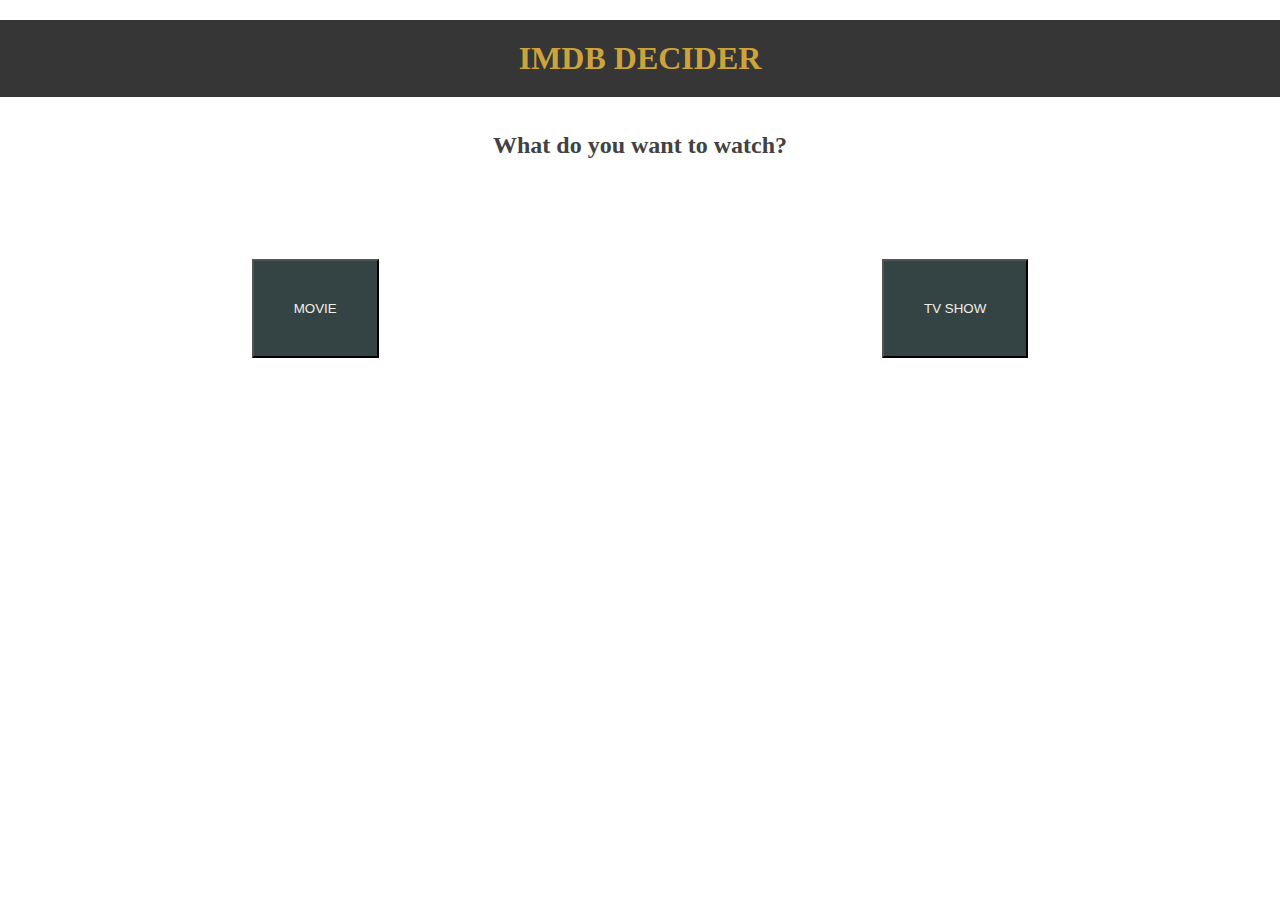
<file: index.html>
<!DOCTYPE html>
<html lang="en">
<head>
  <meta charset="UTF-8">
  <meta http-equiv="X-UA-Compatible" content="IE=edge">
  <meta name="viewport" content="width=device-width, initial-scale=1.0">
  <link rel="stylesheet" href="style.css">
  <title>IMDB DECIDER</title>
</head>
<body>

<div class="imdb-decider">
  <h1>IMDB DECIDER</h1>
</div>

<div class="landing-page">
 
<div class="page-text">
  <h2>What do you want to watch?</h2>
</div>

<div class="landing-page-options">
<a href="page2.html">
  <button class="landing-page-btn movie-btn">MOVIE</button>
</a>
<a href="page2.html">
   <button class="landing-page-btn tv-show-btn">TV SHOW</button>
</a>
</div>


</div>



</body>
</html>
</file>
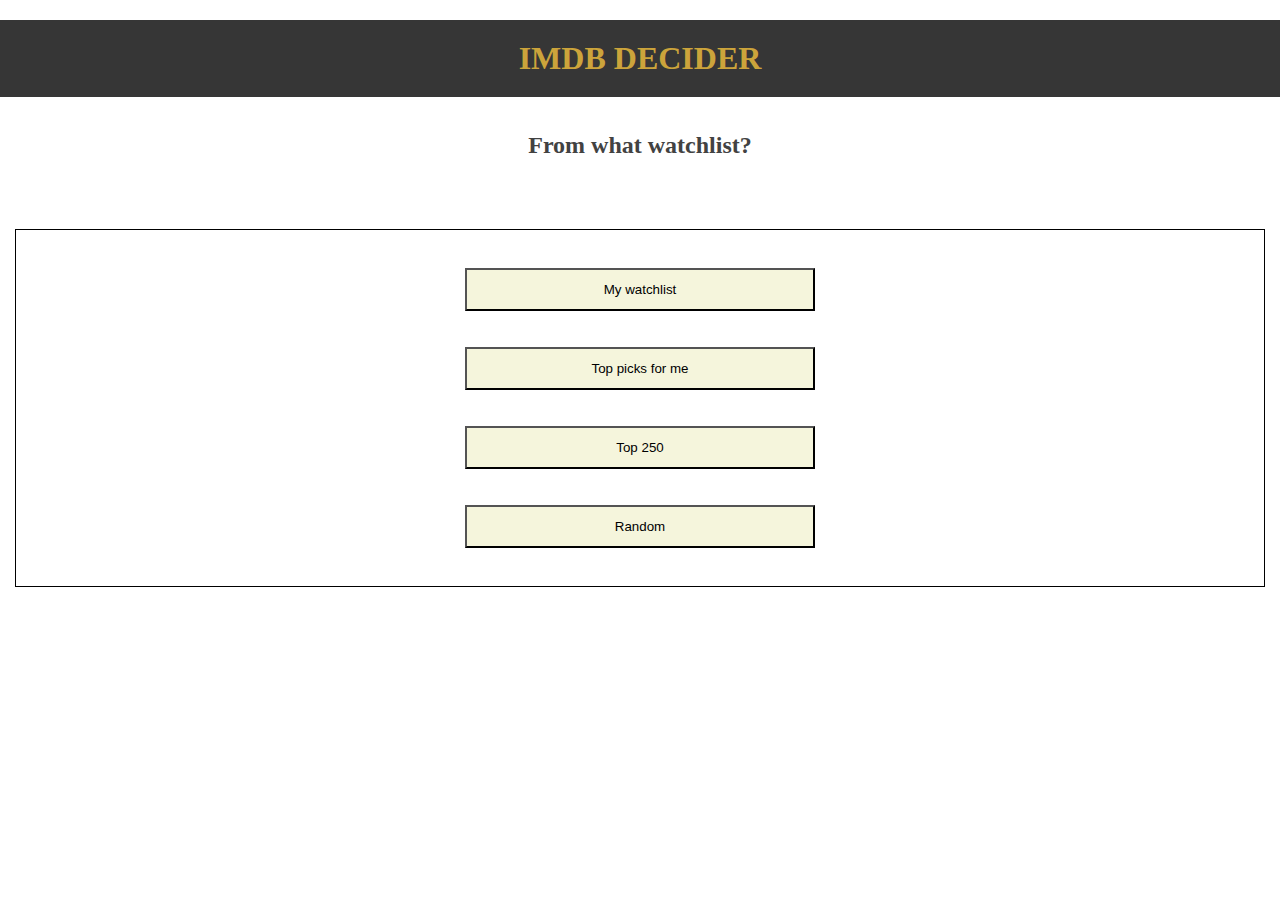
<file: page2.html>
<!DOCTYPE html>
<html lang="en">
<head>
  <meta charset="UTF-8">
  <meta http-equiv="X-UA-Compatible" content="IE=edge">
  <meta name="viewport" content="width=device-width, initial-scale=1.0">
  <link rel="stylesheet" href="style.css">
  <title>IMDB DECIDER</title>
</head>
<body>
  
<div class="imdb-decider">
  <h1>IMDB DECIDER</h1>
</div>

<div class="second-page"> 

<div class="page-text">
  <h2>From what watchlist?</h2>
</div>

<div class="page2-options">

 <form action="page3.html">
  <input type="submit" name="" id="" value="My watchlist">
  <input type="submit" name="" id="" value="Top picks for me">
  <input type="submit" name="" id="" value="Top 250">
  <input type="submit" name="" id="" value="Random">
 </form>
</div>

</div>

</body>
</html>
</file>
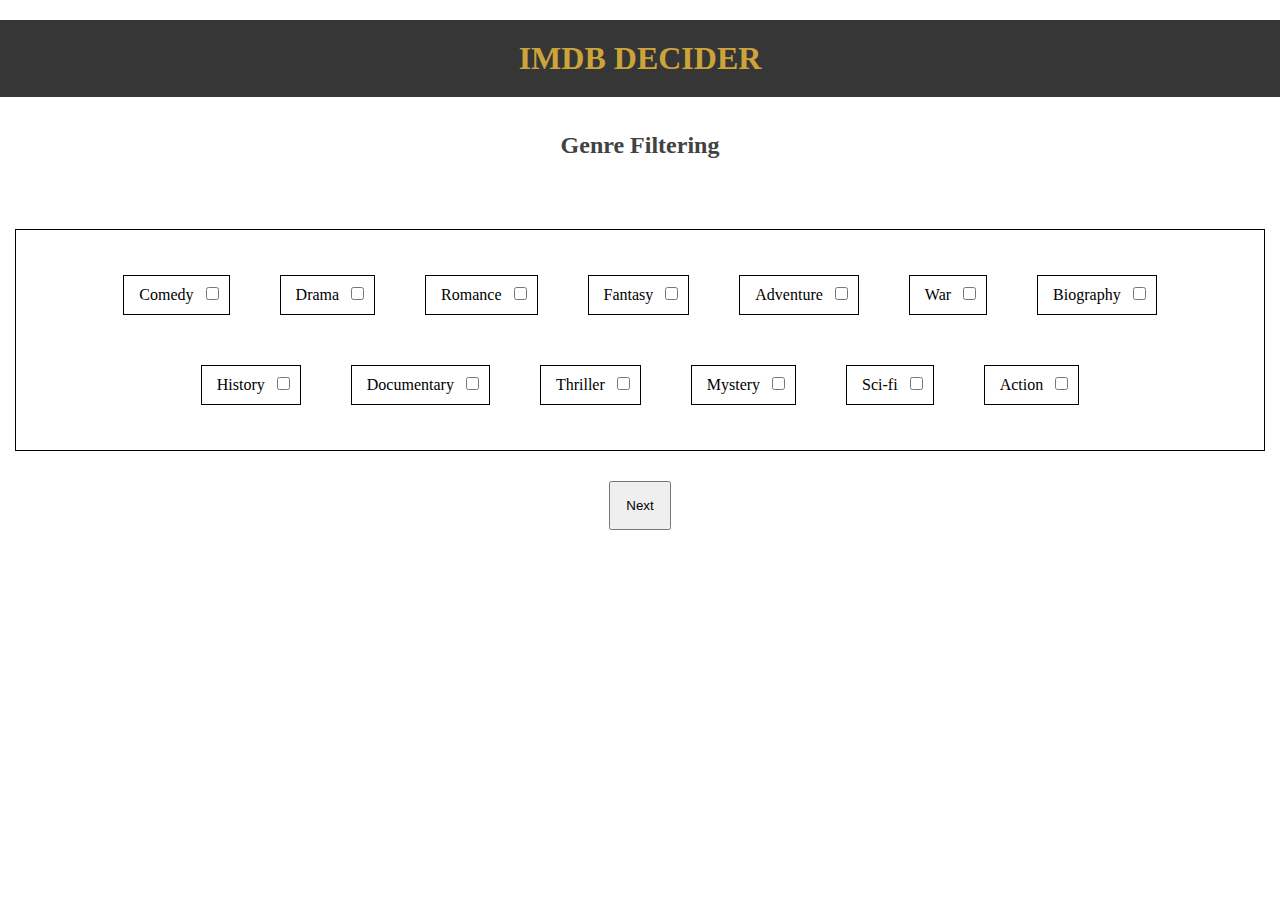
<file: page3.html>
<!DOCTYPE html>
<html lang="en">
<head>
  <meta charset="UTF-8">
  <meta http-equiv="X-UA-Compatible" content="IE=edge">
  <meta name="viewport" content="width=device-width, initial-scale=1.0">
  <link rel="stylesheet" href="style.css">
  <title>IMDB DECIDER</title>
</head>
<body>
  
<div class="imdb-decider">
  <h1>IMDB DECIDER</h1>
</div>

<div class="third-page">

<div class="page-text">
  <h2>Genre Filtering</h2>
</div>

<div class="page3-options">

  <form id="page3-options" action="page4.html">
  <span>
    <label for="">Comedy</label>
    <input type="checkbox">
  </span>

  <span>
    <label for="">Drama</label>
    <input type="checkbox">
  </span>

  <span>
    <label for="">Romance</label>
    <input type="checkbox" name="" id="">
  </span>

  <span>
    <label for="">Fantasy</label>
    <input type="checkbox" name="" id="">
  </span>

  <span>
    <label for="">Adventure</label>
    <input type="checkbox" name="" id="">
  </span>


  <span>
    <label for="">War</label>
    <input type="checkbox" name="" id="">
  </span>

  <span>
    <label for="">Biography</label>
    <input type="checkbox" name="" id="">  
  </span>

<span>
  <label for="">History</label>
  <input type="checkbox" name="" id="">
</span>

<span>
  <label for="">Documentary</label>
  <input type="checkbox" name="" id="">
</span>

<span>
  <label for="">Thriller</label>
  <input type="checkbox" name="" id="">
</span>

<span>
  <label for="">Mystery</label>
  <input type="checkbox" name="" id="">
</span>

  <span>
    <label for="">Sci-fi</label>
    <input type="checkbox" name="" id="">
  </span>

  <span>
    <label for="">Action</label>
    <input type="checkbox" name="" id="">
  </span>

</form>

<div class="page3-submit-btn">
  <input type="submit" form="page3-options" value="Next">
</div>


</div>

</div>


<!-- PAGE 3 – GENRE FILTERING 

Genres – 
Comedy, Drama, Family, Short, Talk show, Animation, 
Romance, Adventure, Fantasy, Music, Action, Game-show, 
News, Sci-fi, Musical, Reality tv, Mystery, Horror, Thriller, 
Documentary, History, Western, Sport, Biography, War, Adult , Film noir 
(filter/search list, w/ multiple check options) -->

</body>
</html>
</file>
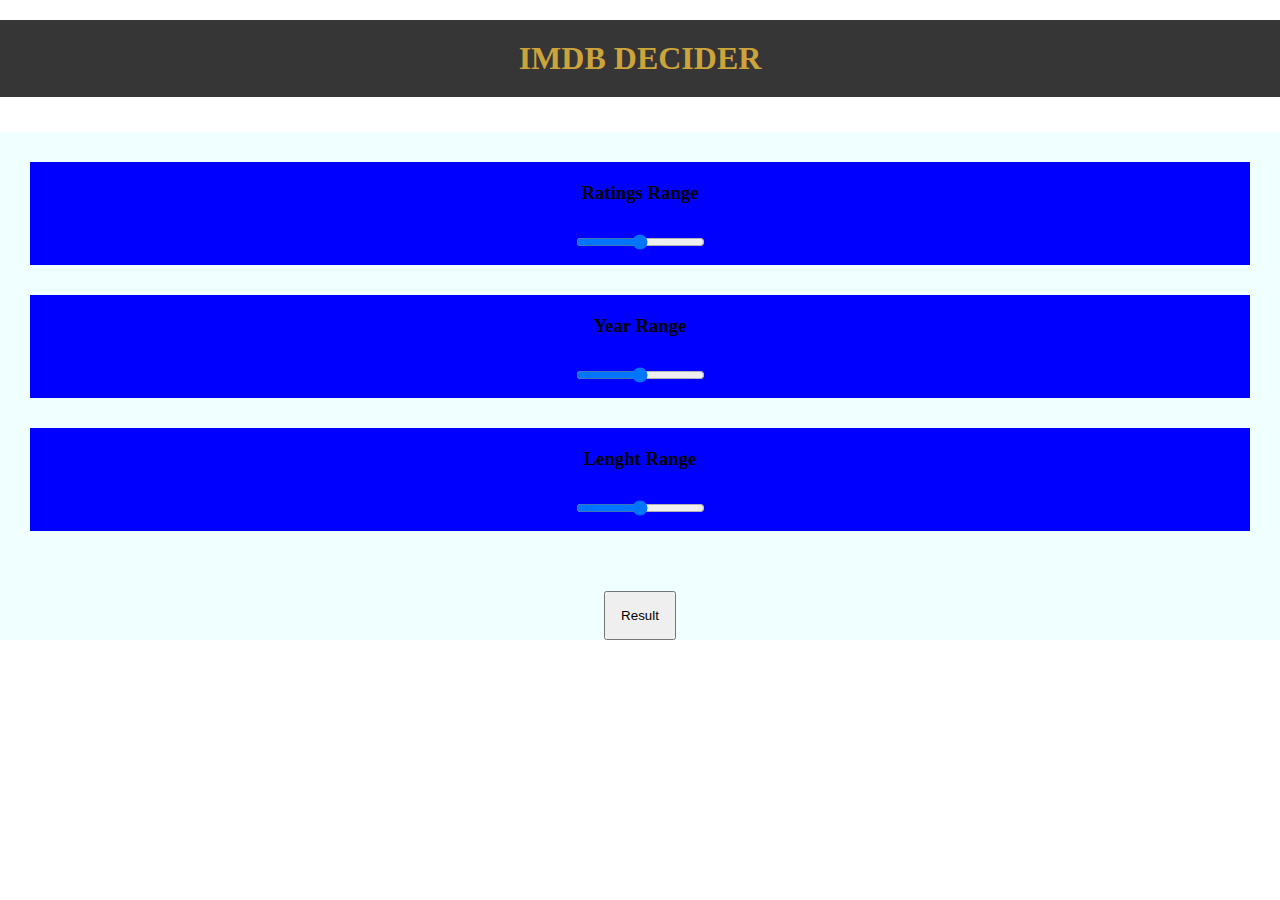
<file: page4.html>
<!DOCTYPE html>
<html lang="en">
<head>
  <meta charset="UTF-8">
  <meta http-equiv="X-UA-Compatible" content="IE=edge">
  <meta name="viewport" content="width=device-width, initial-scale=1.0">
  <link rel="stylesheet" href="style.css">
  <title>IMDB DECIDER</title>
</head>
<body>
  <!-- PAGE 4 - OTHER CATEGORIES (RANGES) -->
  
<div class="imdb-decider">
  <h1>IMDB DECIDER</h1>
</div>

<div class="page4-options">

<form id="page4-options" action="page5.html">

<div class="page4-option ratings-range">
  <h3>Ratings Range</h3>
<input type="range">
</div>

<div class="page4-option year-range">
  <h3>Year Range</h3>
<input type="range">
</div>

<div class="page4-option length-range">
  <h3>Lenght Range</h3>
  <!-- make one for movie & one for show - shows up according to 
  hat was chosen -->
<input type="range">
</div>

</form>

<div class="page4-submit-btn">
  <input type="submit" form="page4-options" value="Result">
</div>
<!-- Length range (movie as movie, tv-show per episode (average?)
(all three range sliders?) -->


</div>



</body>
</html>
</file>
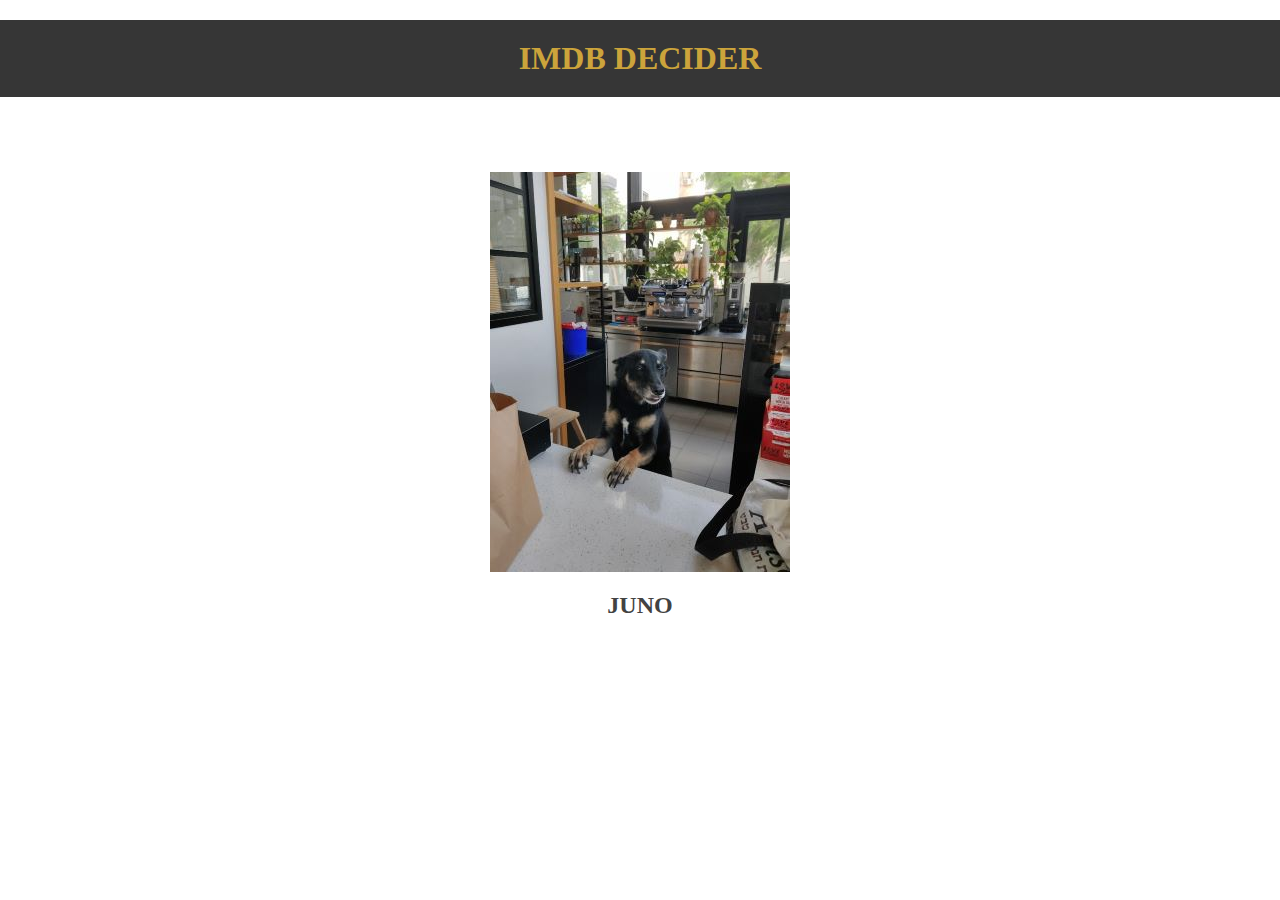
<file: page5.html>
<!DOCTYPE html>
<html lang="en">
<head>
  <meta charset="UTF-8">
  <meta http-equiv="X-UA-Compatible" content="IE=edge">
  <meta name="viewport" content="width=device-width, initial-scale=1.0">
  <link rel="stylesheet" href="style.css">
  <title>IMDB DECIDER</title>
</head>
<body>
  
<div class="imdb-decider">
  <h1>IMDB DECIDER</h1>
</div>

<div class="result">
<img src="jun.jpg" alt="">
<h2>JUNO</h2>
</div>

</body>
</file>
<file: style.css>
* { 
  Margin: 0; 
  Padding: 0;
  }



*/

  body {

  background-color: #E5E5E5;
  }

  .imdb-decider {
    display: flex;
    flex-direction: column;
    flex-wrap: nowrap;
    justify-content: space-around;
    align-content: space-between;
    align-items: center;
    margin-top: 20px;
    margin-bottom: 35px;
    padding: 20px;
    background-color: #363636;
    color: #CCA43B;

  }

  /* 1. LANDING PAGE */

.page-text {
  display: flex;
  flex-direction: column;
  flex-wrap: nowrap;
  justify-content: space-around;
  align-content: space-between;
  align-items: center;
}

h2 {
  color: #424242;
}

/* .page-text h2 {
 
} */

.landing-page-options {
  display: flex;
  flex-direction: row;
  flex-wrap: nowrap;
  justify-content: space-around;
  align-content: center;
  align-items: center;
  margin-top: 100px;
}

.landing-page-btn {
  background-color: rgba(19, 37, 37, 0.86);
  color: rgb(242, 239, 229);
  padding: 40px;
}

/* PAGE 2 */


.page2-options form {
  display: flex;
  flex-direction: column;
  flex-wrap: wrap;
  justify-content: space-between;
  align-content: center;
  align-items: center;
  margin: 15px;
  margin-top: 70px; 
  border: 1px solid black;
  padding: 20px;
}

.page2-options input {
  width: 350px;
  padding: 12px 20px;
  background-color: beige;
  margin: 18px 0;
}

/* PAGE 3 */

.page3-options form {
  display: flex;
  flex-direction: row;
  flex-wrap: wrap;
  justify-content: center;
  align-content: space-around;
  align-items: flex-start;
  margin: 15px;
  margin-top: 70px; 
  border: 1px solid black;
  padding: 20px;
}

.page3-options span {
  margin: 25px;
  border: 0.5px solid black;
  padding: 10px;
}

.page3-options form label {
  margin-left: 5px;
  margin-right: 8px;
}

.page3-options form input {
border-radius: 10%;
}

.page3-submit-btn {
  display: flex;
  flex-direction: row;
  flex-wrap: wrap;
  justify-content: center;
  align-content: center;
}

.page3-submit-btn input {
  margin-top: 15px;
  padding: 15px;
}


/* PAGE 4 */

.page4-options {
  display: flex;
  flex-direction: column;
  flex-wrap: wrap;
  justify-content: space-around;
  align-items: stretch;
  align-content: stretch;
  background-color: azure;
}

.page4-option h3 {
  padding: 5px;
  margin-bottom: 25px;
}

.page4-option {
  display: flex;
  flex-direction: column;
  flex-wrap: wrap;
  justify-content: center;
  align-items: center;
  align-content: center;
  margin: 30px;
  background-color: blue;
  padding: 15px;
}

.page4-submit-btn {
  display: flex;
  flex-direction: column;
  flex-wrap: wrap;
  justify-content: center;
  align-items: center;
  align-content: center;
  margin-top: 15px;
}

.page4-submit-btn input {
  margin-top: 15px;
  padding: 15px;
}


/* PAGE 5 */

.result {
  display: flex;
  flex-direction: column;
  flex-wrap: wrap;
  justify-content: center;
  align-items: center;
  align-content: center;
}

.result img {
  margin-top: 40px;
  margin-bottom: 20px;
  max-width: 100%
}
</file>
